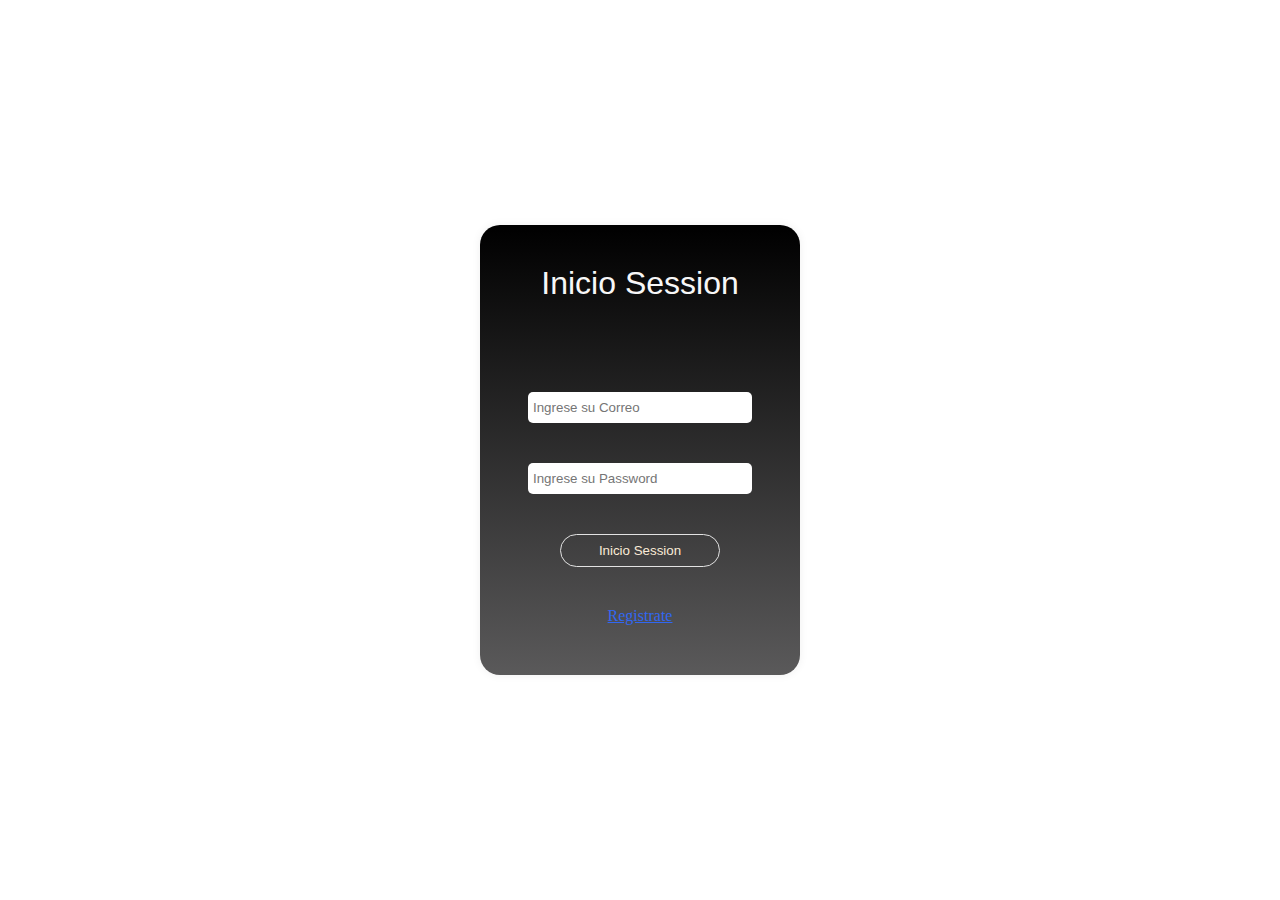
<file: FrontJwt/index.html>
<!DOCTYPE html>
<html lang="en">
<head>
    <meta charset="UTF-8">
    <meta name="viewport" content="width=device-width, initial-scale=1.0">
    <title>Log In</title>
    <link rel="stylesheet" href="estilo.css">
</head>
<body>

    <main>
        <form id="form">
            <label>Inicio Session</label>
            <input id="email" type="text" placeholder="Ingrese su Correo" required>
            <input id="password" type="password" placeholder="Ingrese su Password" required>
            <button type="submit">Inicio Session</button>
            <a class="registrate">Registrate</a>
        </form>
    </main>
    
    <script src="./main.js"></script>
</body>
</html>
</file>
<file: FrontJwt/estilo.css>
* {
    margin: 0;
    padding: 0;
    box-sizing: border-box;
}

main {
    /*background: linear-gradient(to right, rgba(0, 0, 0, 0.9), rgba(0, 0, 0, 0.9), rgba(41, 41, 41, 0.9));*/

   background-image: url("https://wallpapers.com/images/featured/fondos-de-zoom-negros-wpsajp1p1h3jwr1v.jpg");
   background-size: cover;

    color: bisque;
    display: flex;
    justify-content: center;
    align-items: center;
    height: 100vh;
}

form {
    display: flex;
    flex-direction: column;
    align-items: center;
    width: 320px;
    height:450px;
    text-align: center;
    gap: 40px;
    background:linear-gradient(to top, rgb(49, 48, 49,0.8), rgb(0, 0, 0)) ;
    /* border: 1px solid black;*/
    border-radius: 20px;
    box-shadow: 0px 0px 10px rgb(239, 239, 239);
}

label {
    font-size: 2rem;
    padding-top: 40px;
    padding-bottom: 50px;
    color: rgb(247, 247, 247);
    font-family: 'Franklin Gothic Medium', 'Arial Narrow', Arial, sans-serif;
}

input,
button {
    padding: 8px 5px;
    border-radius: 5px;
    border: none;
    width: 70%;
}

.registrate{
    color: rgb(49, 103, 242);
    text-decoration: underline;
    cursor: pointer;
}

button {
    background: linear-gradient(to right, transparent 50%, rgb(226, 226, 226)50%);
    background-size: 200%;
    background-position: left;
    transition: all 0.8s ease-in-out;
    cursor: pointer;
    border: 1px solid rgb(226, 226, 226);
    color: antiquewhite;
    border-radius: 20px;
    width: 50%;
}

button:hover {
    background-position: right;
    color: black;
    font-weight: bold;
}

/* PAGINA MENU*/

.wrapper-main {
    background: linear-gradient(to right, rgb(255, 255, 255), rgba(255, 255, 255));
}

.wrapper-child:first-child {
    width: 250px;
    height: 100vh;
    background-color: rgb(38, 37, 37);
    display: flex;
    flex-direction: column;
    justify-content: space-between;
    padding: 30px 10px;
}

.logo {
    display: flex;
    gap: 5px;
    padding: 5px 10px;
}

.logo p {
    border: 1px solid white;
    padding: 0px 6px;
}

ul {
    list-style: none;
    display: flex;
    flex-direction: column;
    gap: 5px;
}

ul li {
    padding: 10px 10px;
}

ul li:hover {
    background-color: rgb(63, 63, 63);
    border-radius: 10px;
}

.fa-solid {
    padding-inline-end: 10px;
}

.exit {
    width: 100%;
    display: flex;
    justify-content: end;
    padding: 10px;
}

.fa-right-from-bracket {
    rotate: 180deg;
}

.wrapper-child:last-child {
    flex: 2;
    display: flex;
    flex-direction: column;
    
}

.wrapper-header {
    height: 10vh;
    display: flex;
    justify-content: space-between;
    align-items: center;
    color: rgb(33, 33, 33);
    border-bottom: 1px solid rgba(230, 227, 227, 0.8);
    padding: 0px 20px;
    font-family: Cambria, Cochin, Georgia, Times, 'Times New Roman', serif;
}

.wrapper-header>h2,
i,
img,
p {
    padding: 10px 5px;
}

.wrapper-header section {
    display: flex;
    justify-content: center;
    align-items: center;
    gap: 10px;
}

.wrapper-header img {
    max-width: 2rem;
    border-radius: 50%;
}

.wrapper-context {
    height: 90vh;
}
</file>
